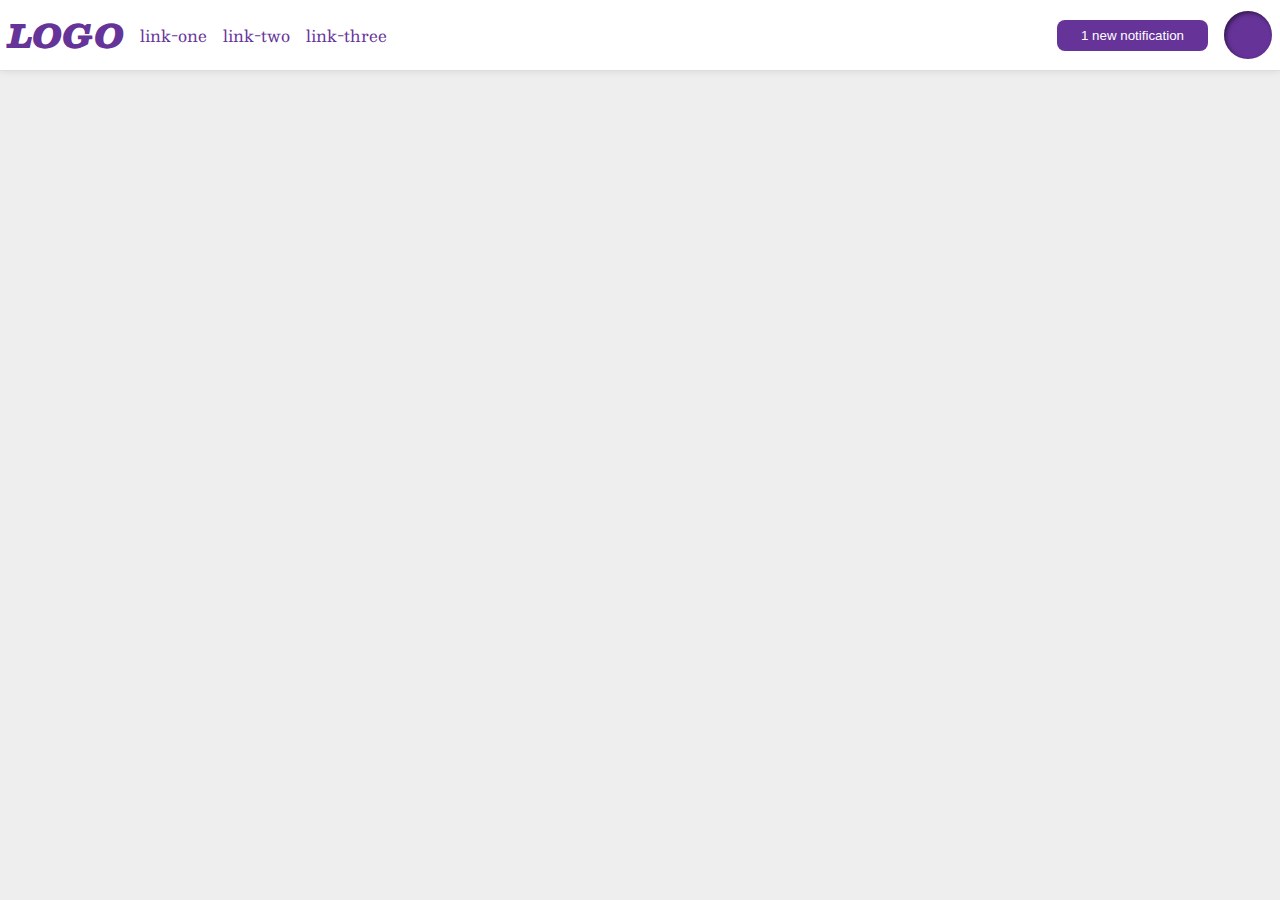
<file: flex/03-flex-header-2/index.html>
<!DOCTYPE html>
<html lang="en">
  <head>
    <meta charset="UTF-8">
    <meta http-equiv="X-UA-Compatible" content="IE=edge">
    <meta name="viewport" content="width=device-width, initial-scale=1.0">
    <title>Flex Header 2</title>
    <link rel="stylesheet" href="style.css">
  </head>
  <body>
    <div class="header">
      <div class="left">
        <div class="logo">
          LOGO
        </div>
        <ul class="links">
          <li><a href="google.com">link-one</a></li>
          <li><a href="google.com">link-two</a></li>
          <li><a href="google.com">link-three</a></li>
        </ul>
      </div>
      <div class="right">
        <button class="notifications">
          1 new notification
        </button>
        <div class="profile-image"></div>
      </div>
    </div>
  </body>
</html>
</file>
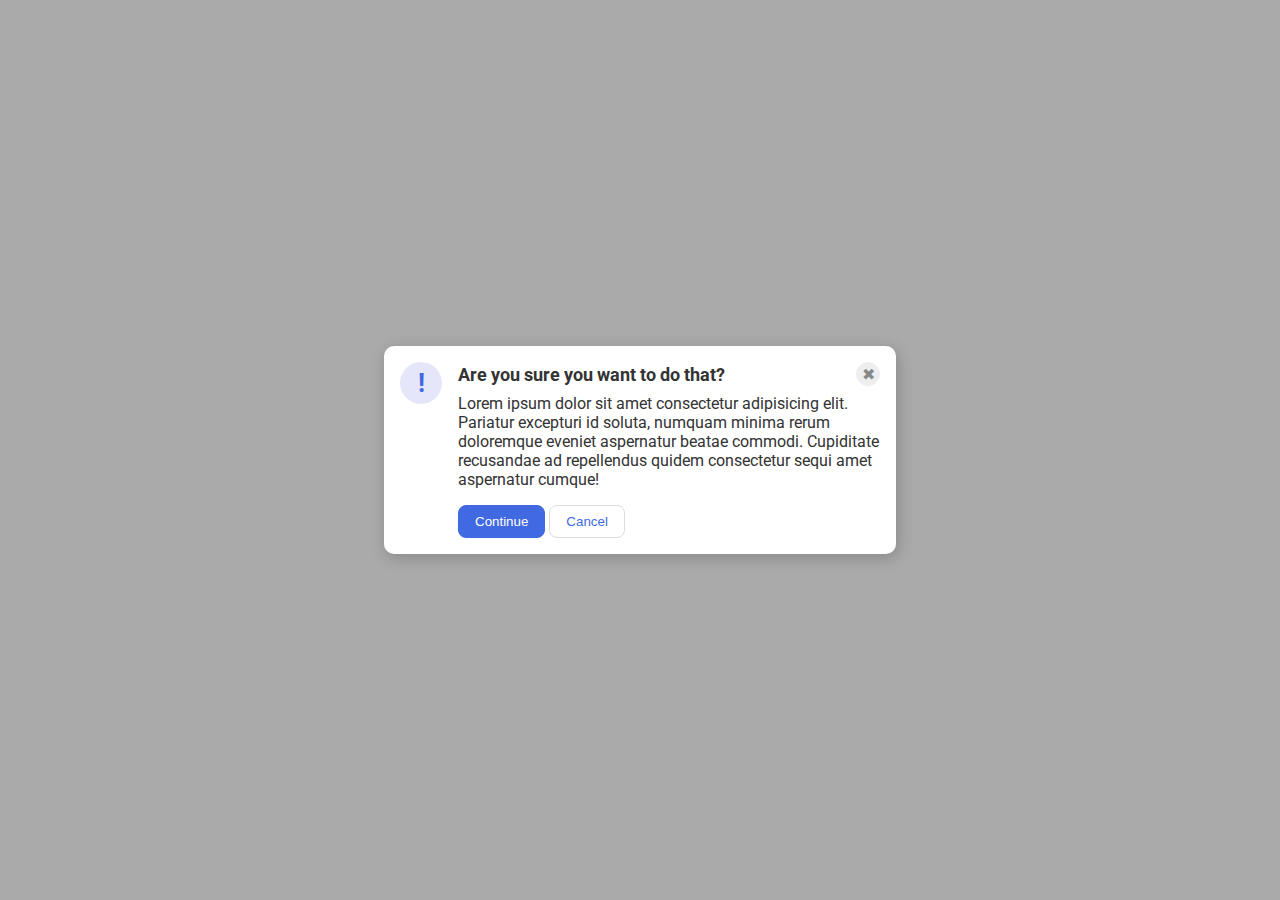
<file: flex/05-flex-modal/index.html>
<!DOCTYPE html>
<html lang="en">
  <head>
    <meta charset="UTF-8">
    <meta http-equiv="X-UA-Compatible" content="IE=edge">
    <meta name="viewport" content="width=device-width, initial-scale=1.0">
    <link rel="stylesheet" href="style.css">
    <title>Modal</title>
  </head>
  <body>
    <div class="modal">
      <div class="icon">!</div>
      <div class="container">
        <div class="header">Are you sure you want to do that?
          <button class="close-button">✖</button>
        </div>
        <div class="text">Lorem ipsum dolor sit amet consectetur adipisicing elit. Pariatur excepturi id soluta, numquam minima rerum doloremque eveniet aspernatur beatae commodi. Cupiditate recusandae ad repellendus quidem consectetur sequi amet aspernatur cumque!</div>
        <button class="continue">Continue</button>
       <button class="cancel">Cancel</button>
      </div>
    </div>
  </body>
</html>
</file>
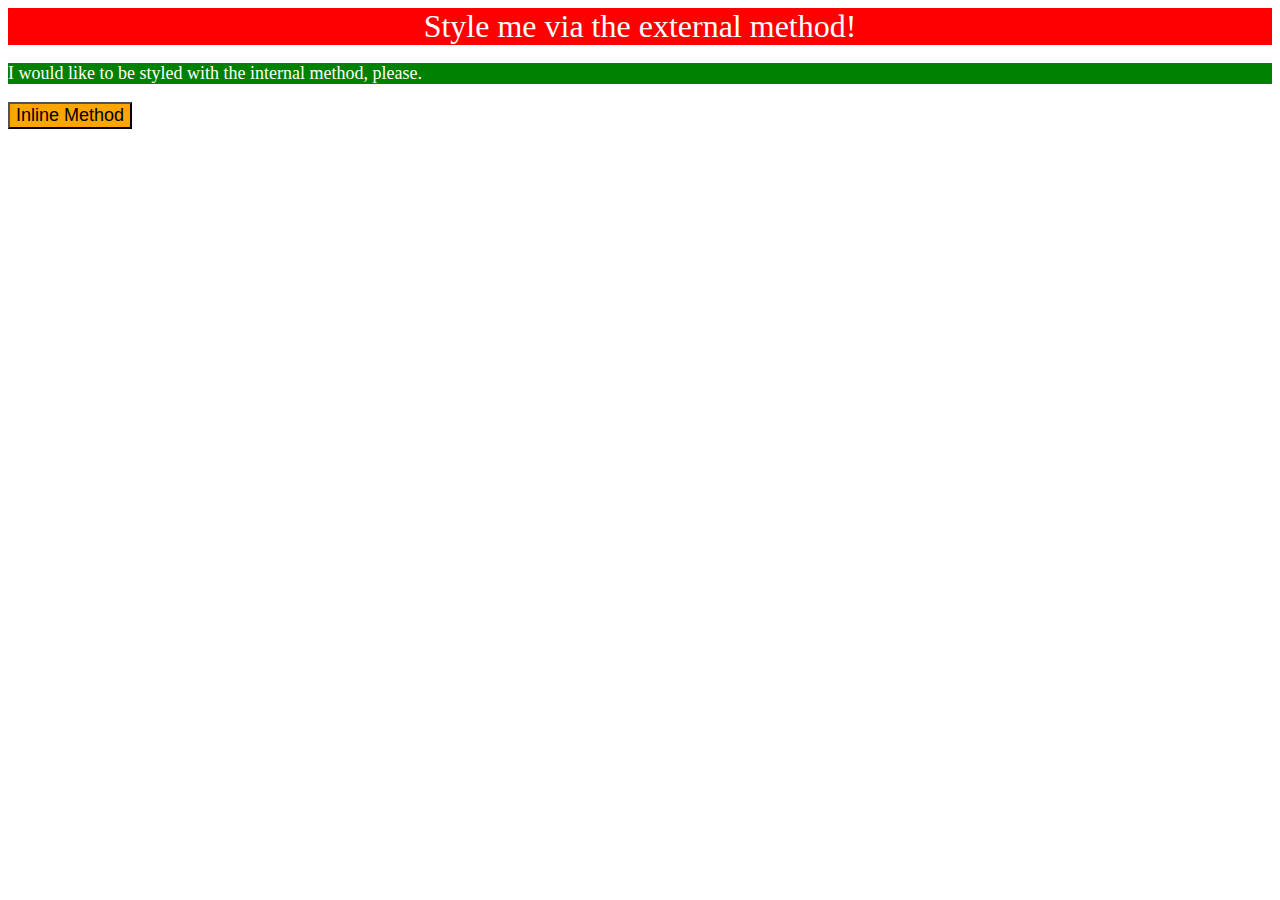
<file: foundations/01-css-methods/index.html>
<!DOCTYPE html>
<html lang="en">
  <head>
    <meta charset="UTF-8">
    <meta http-equiv="X-UA-Compatible" content="IE=edge">
    <meta name="viewport" content="width=device-width, initial-scale=1.0">
    <title>Methods for Adding CSS</title>
    <link rel="stylesheet" href="styles.css">
    <style>p{background-color: green;color: white; font-size: 18px;}</style>
  </head>
  <body>
    <div>Style me via the external method!</div>
    <p>I would like to be styled with the internal method, please.</p>
    <button style="background-color: orange;font-size: 18px;">Inline Method</button>
  </body>
</html>
</file>
<file: flex/03-flex-header-2/style.css>
/* this is some magical font-importing.  
you'll learn about it later. */
@import url('https://fonts.googleapis.com/css2?family=Besley:ital,wght@0,400;1,900&display=swap');

body {
  margin: 0;
  background: #eee;
  font-family: Besley, serif;
}

.header {
  background: white;
  border-bottom: 1px solid #ddd;
  box-shadow: 0 0 8px rgba(0,0,0,.1);
  display: flex;
  justify-content: space-between;
  padding: 8px;
}

.profile-image {
  background: rebeccapurple;
  box-shadow: inset 2px 2px 4px rgba(0,0,0,.5);
  border-radius: 50%;
  width: 48px;
  height: 48px;
}

.logo {
  color: rebeccapurple;
  font-size: 32px;
  font-weight: 900;
  font-style: italic;
}

button {
  border: none;
  border-radius: 8px;
  background: rebeccapurple;
  color: white;
  padding: 8px 24px;
}

a {
  /* this removes the line under our links */
  text-decoration: none;
  color: rebeccapurple;
}

ul {
  list-style-type: none;
  display: flex;
  gap: 16px;
  padding: 0px;
  margin: 0px;
}

.left, .right{
  display: flex;
  align-items: center;
  gap: 16px;
}
</file>
<file: flex/05-flex-modal/style.css>
@import url('https://fonts.googleapis.com/css2?family=Roboto:wght@400;700&display=swap');

html, body {
  height: 100%;
}

body {
  font-family: Roboto, sans-serif;
  margin: 0;
  background: #aaa;
  color: #333;
  /* I'll give you this one for free lol */
  display: flex;
  align-items: center;
  justify-content: center;
}

.modal {
  background: white;
  width: 480px;
  border-radius: 10px;
  box-shadow: 2px 4px 16px rgba(0,0,0,.2);
}

.icon {
  color: royalblue;
  font-size: 26px;
  font-weight: 700;
  background: lavender;
  width: 42px;
  height: 42px;
  border-radius: 50%;
  display: flex;
  align-items: center;
  justify-content: center;
  flex-shrink: 0;
}

.close-button {
  background: #eee;
  border-radius: 50%;
  color: #888;
  font-weight: 400;
  font-size: 16px;
  height: 24px;
  width: 24px;
  display: flex;
  align-items: center;
  justify-content: center;
  border: 1px solid #eee;
  padding: 0;
}

button {
  cursor: pointer;
  padding: 8px 16px;
  border-radius: 8px;
}

button.continue {
  background: royalblue;
  border: 1px solid royalblue;
  color: white;

}

button.cancel {
  background: white;
  border: 1px solid #ddd;
  color: royalblue;
}

.modal{
  padding: 16px;
  display: flex;
  gap: 16px;
}

.header{
  font-size: 16px;
  font-weight: 200;
  display: flex;
  align-items: center;
  justify-content: space-between;
  font-size: 18px;
  font-weight: 700;
  margin-bottom: 8px;
}


.text{
  margin-bottom: 16px;
}
</file>
<file: foundations/01-css-methods/styles.css>
div{
    background-color: red;
    color: white;
    font-size: 32px;
    text-align: center;
    font-weight: 500;
}
</file>
